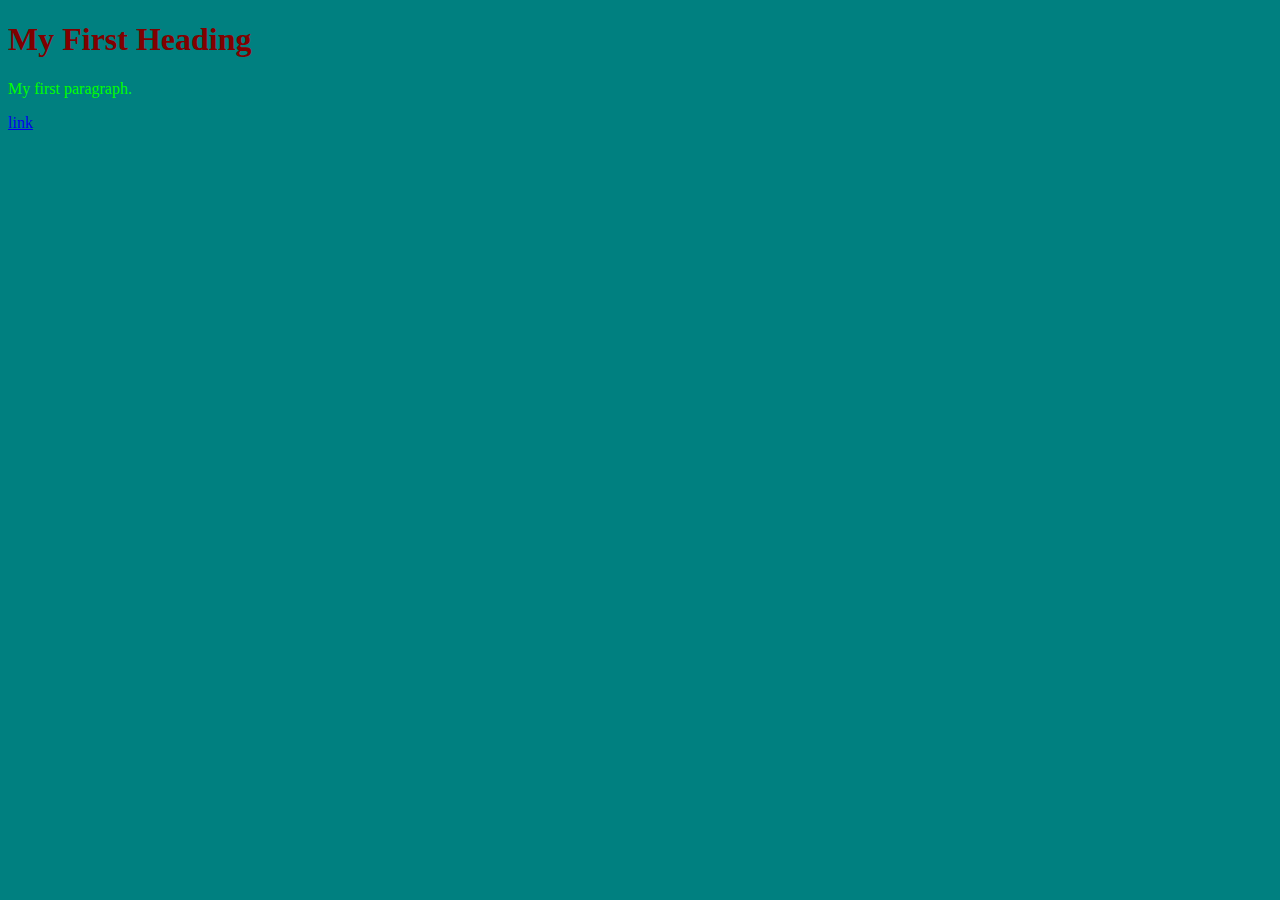
<file: test.html>
<!DOCTYPE html>
<html>
    <head>
        <link rel = "stylesheet" href="styles/test.css">
    </head>
    <body>
        <h1>My First Heading</h1>
        <p>My first paragraph.</p>
        <a href="index.html">link</a>
    </body>
</html>
</file>
<file: styles/test.css>
body {
    background-color:Teal
}
h1 {
    color:Maroon
}
p {
    color:Lime
}
</file>
